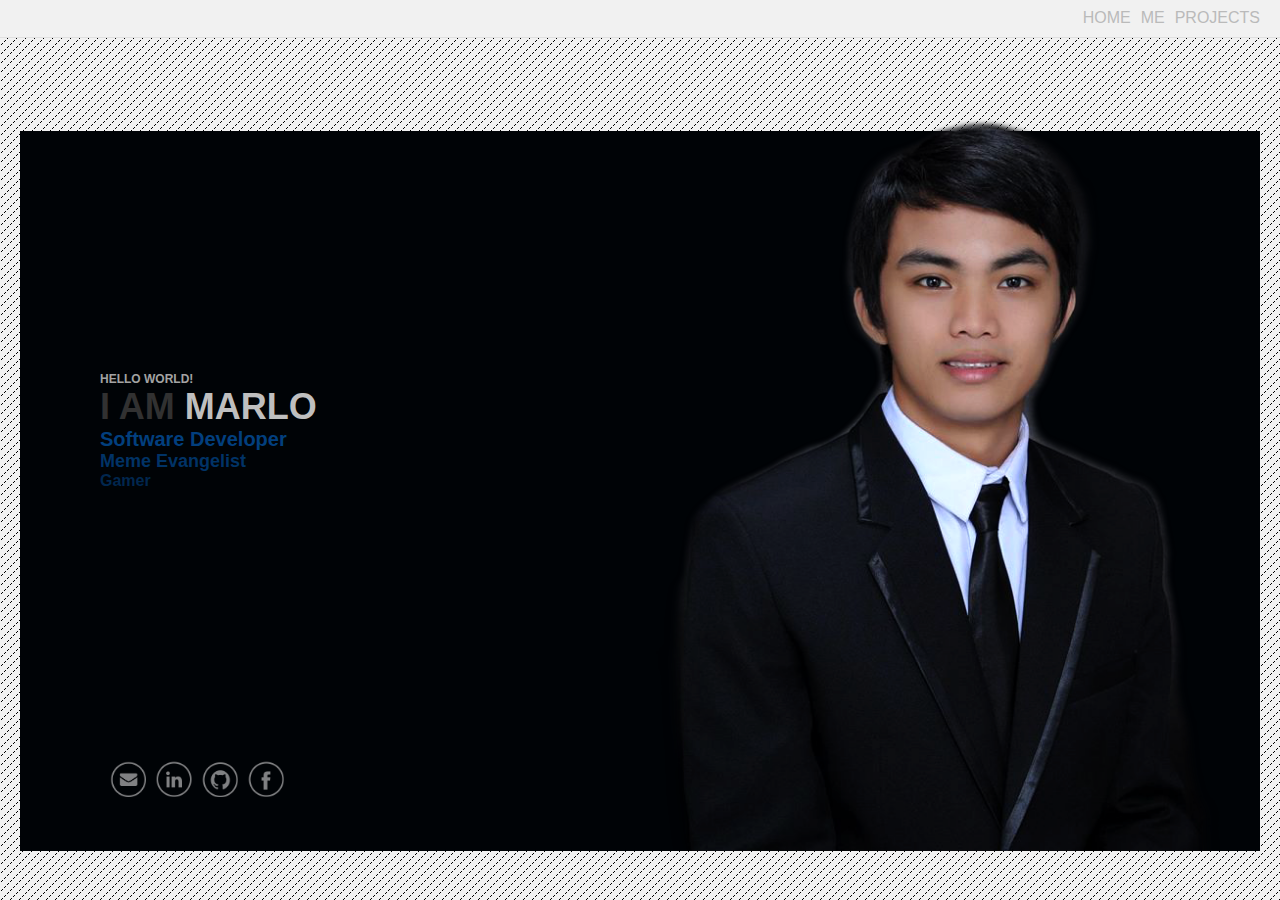
<file: index.html>
<!doctype html><html lang="en"><head><meta charset="utf-8"/><link rel="icon" href="/favicon.ico"/><meta name="viewport" content="width=device-width,initial-scale=1"/><meta name="theme-color" content="#000000"/><meta name="description" content="Portfolio: Marlo Dela Torre"/><title>Marlo Dela Torre</title><link href="/static/css/main.845f1e47.chunk.css" rel="stylesheet"></head><body><noscript>You need to enable JavaScript to run this app.</noscript><div id="root"></div><script>!function(e){function r(r){for(var n,p,l=r[0],a=r[1],f=r[2],c=0,s=[];c<l.length;c++)p=l[c],Object.prototype.hasOwnProperty.call(o,p)&&o[p]&&s.push(o[p][0]),o[p]=0;for(n in a)Object.prototype.hasOwnProperty.call(a,n)&&(e[n]=a[n]);for(i&&i(r);s.length;)s.shift()();return u.push.apply(u,f||[]),t()}function t(){for(var e,r=0;r<u.length;r++){for(var t=u[r],n=!0,l=1;l<t.length;l++){var a=t[l];0!==o[a]&&(n=!1)}n&&(u.splice(r--,1),e=p(p.s=t[0]))}return e}var n={},o={1:0},u=[];function p(r){if(n[r])return n[r].exports;var t=n[r]={i:r,l:!1,exports:{}};return e[r].call(t.exports,t,t.exports,p),t.l=!0,t.exports}p.m=e,p.c=n,p.d=function(e,r,t){p.o(e,r)||Object.defineProperty(e,r,{enumerable:!0,get:t})},p.r=function(e){"undefined"!=typeof Symbol&&Symbol.toStringTag&&Object.defineProperty(e,Symbol.toStringTag,{value:"Module"}),Object.defineProperty(e,"__esModule",{value:!0})},p.t=function(e,r){if(1&r&&(e=p(e)),8&r)return e;if(4&r&&"object"==typeof e&&e&&e.__esModule)return e;var t=Object.create(null);if(p.r(t),Object.defineProperty(t,"default",{enumerable:!0,value:e}),2&r&&"string"!=typeof e)for(var n in e)p.d(t,n,function(r){return e[r]}.bind(null,n));return t},p.n=function(e){var r=e&&e.__esModule?function(){return e.default}:function(){return e};return p.d(r,"a",r),r},p.o=function(e,r){return Object.prototype.hasOwnProperty.call(e,r)},p.p="/";var l=this.webpackJsonpapp=this.webpackJsonpapp||[],a=l.push.bind(l);l.push=r,l=l.slice();for(var f=0;f<l.length;f++)r(l[f]);var i=a;t()}([])</script><script src="/static/js/2.0da940d1.chunk.js"></script><script src="/static/js/main.0231e7a1.chunk.js"></script></body></html>
</file>
